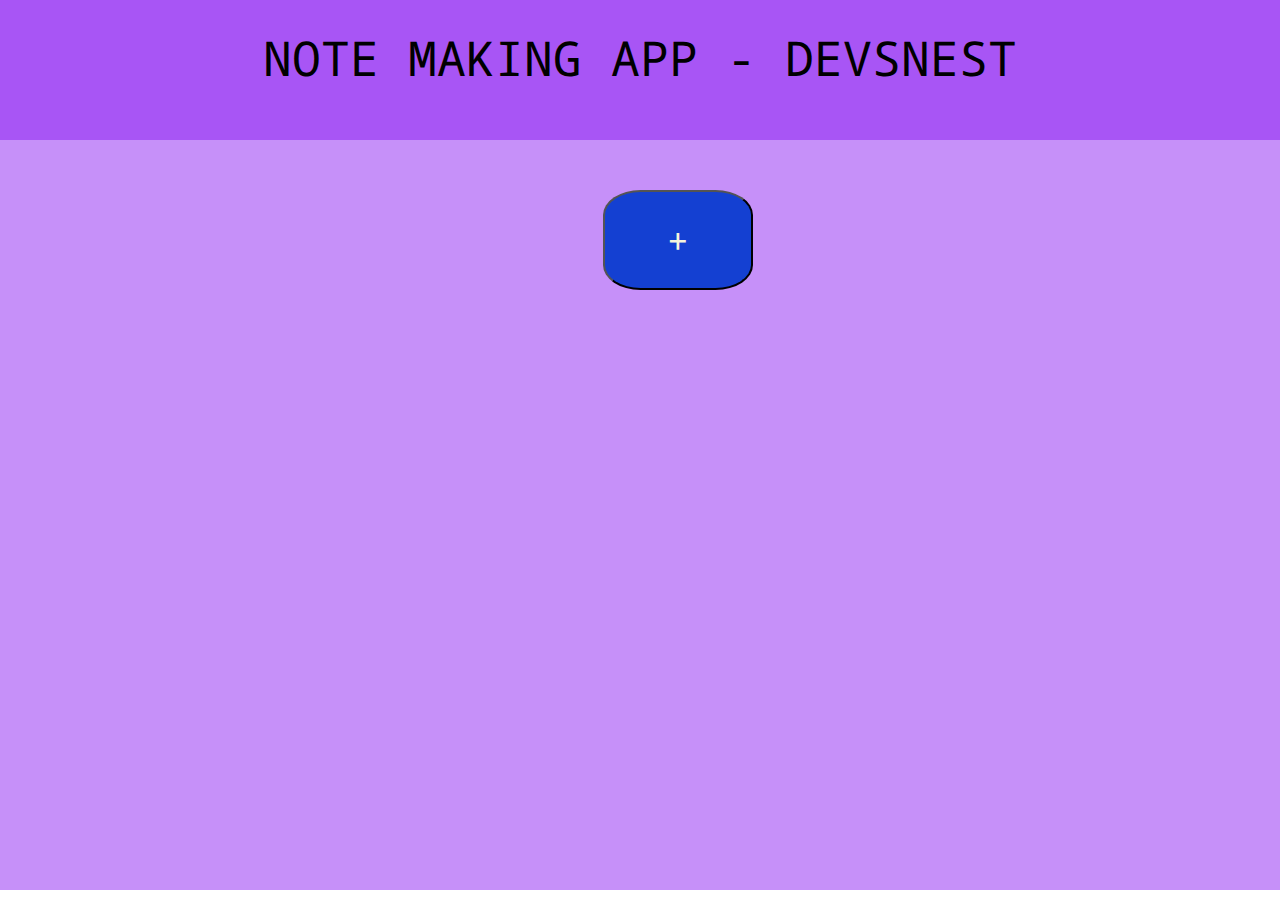
<file: index.html>
<!DOCTYPE html>
<html lang="en">
<head>
    <meta charset="UTF-8">
    <meta http-equiv="X-UA-Compatible" content="IE=edge">
    <meta name="viewport" content="width=device-width, initial-scale=1.0">
    <title>Note Making App</title>
    <link rel="stylesheet" href="styles.css">
    <link rel="preconnect" href="https://fonts.googleapis.com"> 
    <link rel="preconnect" href="https://fonts.gstatic.com" crossorigin> 
    <link href="https://fonts.googleapis.com/css2?family=Inter:wght@500&family=Noto+Sans+Mono&display=swap" rel="stylesheet">
    <script src="index.js"></script>
</head>
<body>
    <header>
        NOTE MAKING APP - DEVSNEST
    </header>
    <main>
        <div id="container">
            <div id="add-note">
                <button id="addBtn" onclick="addNote()">+</button>
            </div>
            <div id="notes-menu">
                <!-- Notes Menu -->
            </div>
        </div>
    </main>
</body>

</html>
</file>
<file: styles.css>
*{
    margin: 0px;
    padding: 0px;
    font-family: 'Inter', sans-serif;
    font-family: 'Noto Sans Mono', monospace;
}

header{
    text-align: center;
    padding: 25px 0px 50px 0px;
    font-size: 48px;
    background-color: rgb(168, 85, 245);
}

#container{
    background-color: rgb(198, 144, 249);
    min-height: 750px;
    height: 100%;
}

#add-note{
    margin: auto;
    padding: 50px;
    height: 75px;
    width: 75px;
}

#addBtn{
    /* margin: 25px; */
    display: block;    
    width: 150px;
    height: 100px;
    border-radius: 25%;
    background-color: rgb(20, 64, 210);
    color: beige;
    font-size: 36px;
    /* border: none; */
}

#notes-menu{
    display: flex;
    flex-wrap: wrap;
    padding: 0px 50px;
    justify-content: space-evenly;
    width: 80%;
    height: auto;
    margin: 0px auto;
}

.note{
    width: 200px;
    max-width: 200px;
    max-height: 350px;
    height: auto;
    background-color: white;
    box-shadow: 10px 10px rgba(20, 64, 210, 0.500);
    padding: 10px;
    margin: 20px;
    /* word-wrap: normal; */
    overflow-y: scroll;
}
</file>
